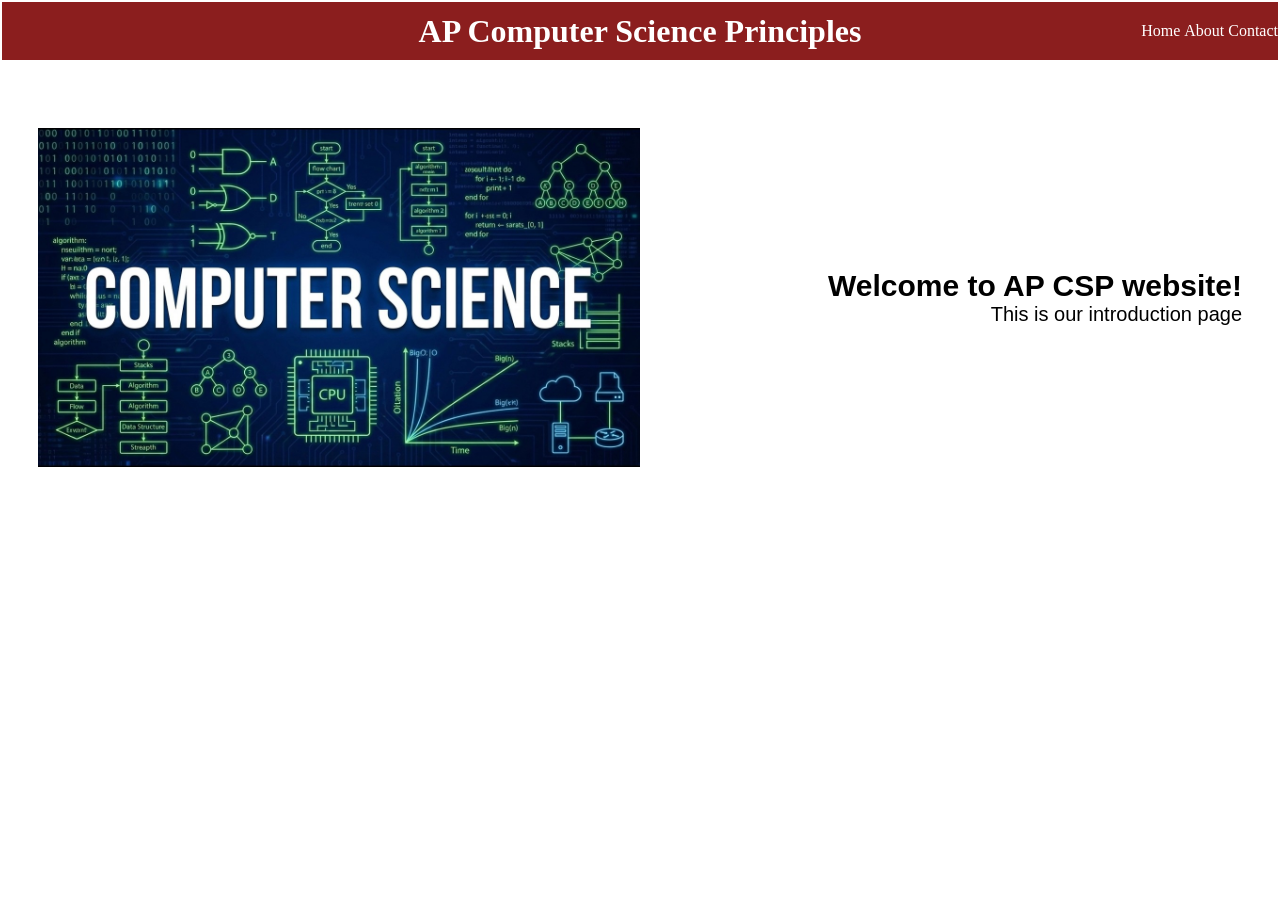
<file: index.html>
<!DOCTYPE html>
<html lang="en">

<head>
    <meta charset="UTF-8">
    <meta name="viewport" content="width=device-width, initial-scale=1.0">
    <title>Document</title>
    <link rel="stylesheet" href="styles.css">
</head>

<body>
    <div class="container">
        <div class="menu">
            <h1 class="menu-title">AP Computer Science Principles</h1>

            <nav>
                <a href="index.html">Home</a>
                <a href="about.html">About</a>
                <a href="">Contact</a>
            </nav>

        </div>

        <div class="contents">
            <img src="image.png">
            <div class="intro-text">
                <h2>Welcome to AP CSP website!</h2>
                <p>This is our introduction page</p>
            </div>

        </div>

    </div>
</body>

</html>
</file>
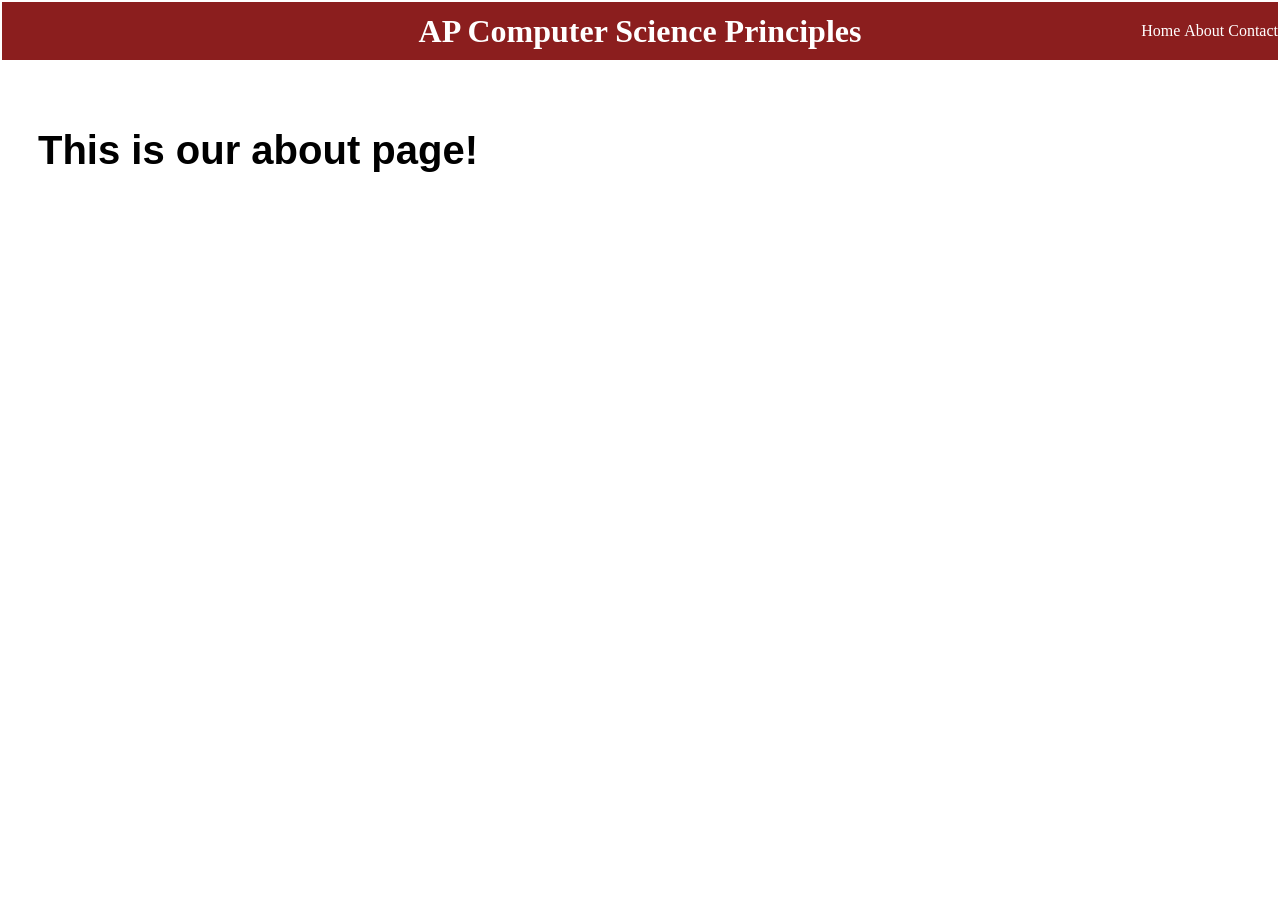
<file: about.html>
<!DOCTYPE html>
<html lang="en">

<head>
    <meta charset="UTF-8">
    <meta name="viewport" content="width=device-width, initial-scale=1.0">
    <title>Document</title>
    <link rel="stylesheet" href="styles.css">
</head>

<body>
    <div class="container">
        <div class="menu">
            <h1 class="menu-title">AP Computer Science Principles</h1>

            <nav>
                <a href="index.html">Home</a>
                <a href="about.html">About</a>
                <a href="">Contact</a>
            </nav>

        </div>

        <div class="contents">
            <div class="intro-text">
                <h1>This is our about page!</h1>
                
            </div>
                
              
                
        </div>

    </div>
</body>

</html>
</file>
<file: styles.css>
* {
    margin: 0;
    padding: 0;
}

h1 {
    font: size 20px;
}

.container{
    border: 2px dashed white;
}

@keyframes content-enter{
    from{
        opacity: 0;
        transform: translateY(12px);
    }

    to{
        opacity: 1;
        transform: translateY(0);
    }
}


.contents{
    display:flex;
    flex-direction:row;
    align-items:center;
    justify-content: space-between;
    padding-right: 32px;
    padding-left:32px;
    border: 4px dashed white;
    margin-top: 64px;
    animation: content-enter 1200ms ease-out;
}


.contents img{
    width:50%;
    height:auto;
}

.intro-text{
    text-align:right;
    font-family: Arial;
    font-size:20px;
}

.menu{
    background-color:rgb(139, 30, 30);
    color:white;
    display:flex;
    flex-direction:row;
    justify-content: flex-end;
    align-items:center;
    padding-top:20px;
    padding-bottom:20px;
}

.menu-title{
   position: absolute; 
   left:50%;
   transform: translate(-50%);
}

.menu a {
    color:white;
    text-decoration: none;
    font-family:Times New Roman;
    transition: color 0.3 ease;
}

.menu a:hover{
    color: pink;
}

.menu a:active{
    color:red;
}

.random{
    font-family:Franklin Gothic Medium;
    border:3px dotted red;
    
}
</file>
